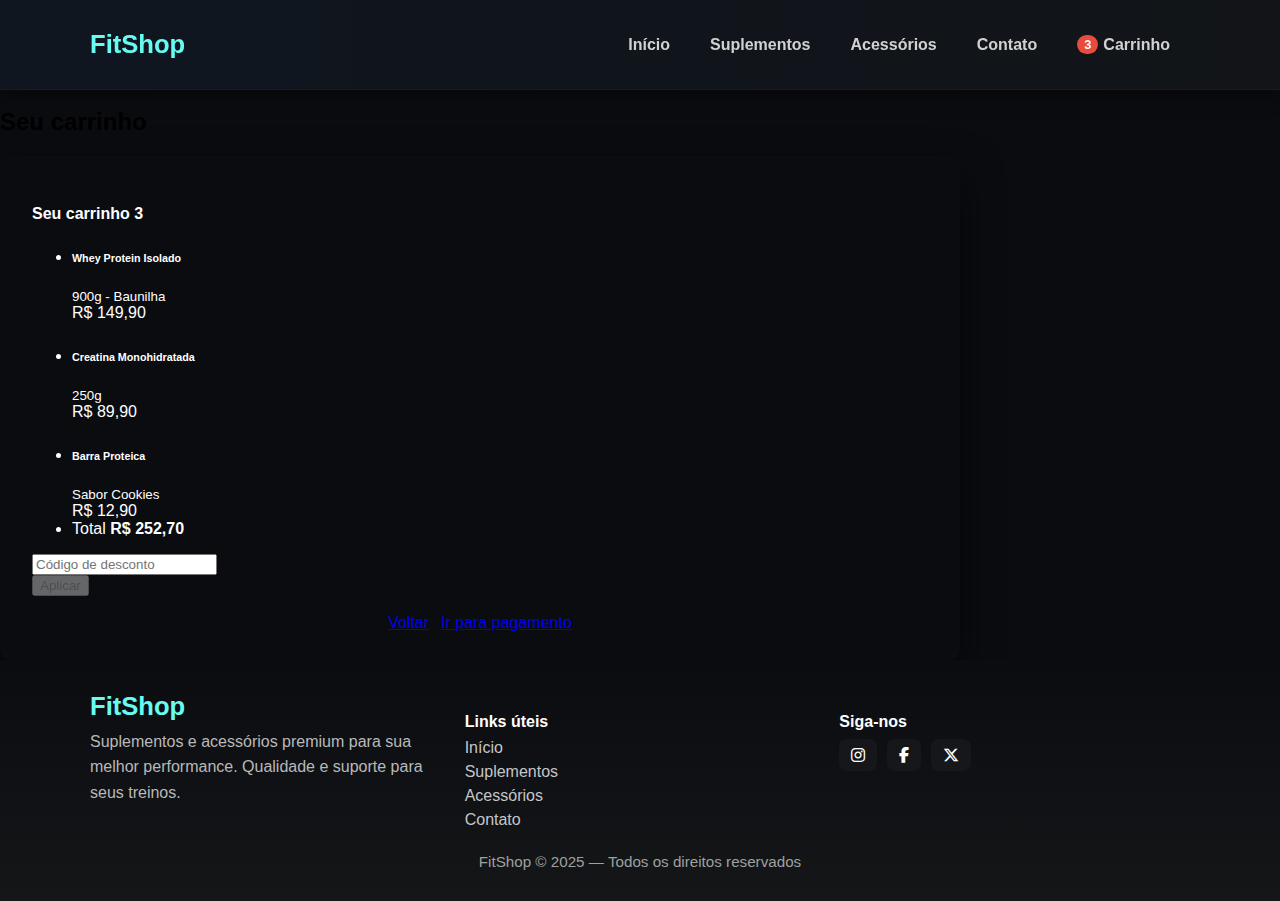
<file: cart-page.html>
++<!DOCTYPE html>
<html lang="pt-BR">

<head>
  <meta charset="utf-8">
  <meta name="viewport" content="width=device-width, initial-scale=1, shrink-to-fit=no">
  <meta http-equiv="x-ua-compatible" content="ie=edge">
  <link rel="stylesheet" href="https://cdnjs.cloudflare.com/ajax/libs/font-awesome/6.5.1/css/all.min.css">
  <title>FitShop - Carrinho</title>

  <link href="https://fonts.googleapis.com/css2?family=Poppins:wght@300;400;600;700;800&display=swap" rel="stylesheet">
  <link rel="stylesheet" href="style.css">
</head>

<body>

  <header class="header-principal">
    <div class="nav-container">
      <a class="header-logo" href="home-page.html">
        <strong>FitShop</strong>
      </a>
      <nav class="menu-navegacao">
        <ul>
          <li><a href="home-page.html">Início</a></li>
          <li><a href="product-page.html">Suplementos</a></li>
          <li><a href="acessorios-page.html">Acessórios</a></li>
          <li><a href="#">Contato</a></li>
          <li>
            <a href="checkout-page.html">
              <span class="badge-contador">3</span> Carrinho
            </a>
          </li>
        </ul>
      </nav>
    </div>
  </header>

  <main class="mt-5 pt-4">
    <div class="container checkout-main cart-main">
      <h2 class="my-5 h2 text-center">Seu carrinho</h2>

      <div class="card carousel-text" style="position:static; transform:none;">
        <div class="card-body">
          <h4 class="d-flex justify-content-between align-items-center mb-3">
            <span class="text-muted">Seu carrinho</span>
            <span class="badge badge-secondary badge-pill">3</span>
          </h4>

         <ul class="list-group mb-3 z-depth-1 cart-items-list">
    <li class="cart-item-box">
        <div class="d-flex justify-content-between lh-condensed">
            <div>
                <h6 class="my-0">Whey Protein Isolado</h6>
                <small class="text-muted">900g - Baunilha</small>
            </div>
            <span class="text-muted">R$ 149,90</span>
        </div>
    </li>

    <li class="cart-item-box">
        <div class="d-flex justify-content-between lh-condensed">
            <div>
                <h6 class="my-0">Creatina Monohidratada</h6>
                <small class="text-muted">250g</small>
            </div>
            <span class="text-muted">R$ 89,90</span>
        </div>
    </li>

    <li class="cart-item-box">
        <div class="d-flex justify-content-between lh-condensed">
            <div>
                <h6 class="my-0">Barra Proteica</h6>
                <small class="text-muted">Sabor Cookies</small>
            </div>
            <span class="text-muted">R$ 12,90</span>
        </div>
    </li>

    <li class="cart-item-box cart-total-box">
        <div class="d-flex justify-content-between">
            <span>Total</span>
            <strong>R$ 252,70</strong>
        </div>
    </li>
</ul>

          <form id="coupon-form" class="card p-2" style="max-width:420px;">
           <div class="input-group">
              <input type="text" id="coupon-input" class="form-control" placeholder="Código de desconto" oninput="checkCouponInput()">
              <div class="input-group-append">
                <button id="apply-button" class="btn btn-secondary btn-md waves-effect m-0" type="button" disabled>Aplicar</button>
              </div>
           </div>
           <div id="coupon-message" style="margin-top: 10px; color: #4CAF50; font-weight: bold; text-align: center;"></div>
         </form>

          <div style="margin-top:18px; display:flex; gap:12px; justify-content: center;">
    <a href="checkout-page.html" class="btn btn-secondary checkout-btn">Voltar</a>
    <a href="#" class="btn btn-primary checkout-btn">Ir para pagamento</a>
     </div>
        </div>
      </div>

    </div>
  </main>

  <footer class="page-footer site-footer">
    <div class="footer-top">
      <div class="footer-container">
        <div class="footer-column footer-about">
          <h3 class="footer-brand">FitShop</h3>
          <p>Suplementos e acessórios premium para sua melhor performance. Qualidade e suporte para seus treinos.</p>
        </div>
        <div class="footer-column footer-links">
          <h4>Links úteis</h4>
          <ul>
            <li><a href="#">Início</a></li>
            <li><a href="#">Suplementos</a></li>
            <li><a href="#">Acessórios</a></li>
            <li><a href="#">Contato</a></li>
          </ul>
        </div>
        <div class="footer-column footer-social">
          <h4>Siga-nos</h4>
          <div class="social-icons">
            <a href="#" aria-label="Instagram"><i class="fab fa-instagram"></i></a>
            <a href="#" aria-label="Facebook"><i class="fab fa-facebook-f"></i></a>
            <a href="#" aria-label="Twitter"><i class="fab fa-x-twitter"></i></a> </div>
          </div>
        </div>
      </div>
    </div>
    <div class="footer-bottom">
      <p>FitShop © 2025 — Todos os direitos reservados</p>
    </div>
  </footer>

</body>

</html>
</file>
<file: style.css>
body{
    font-family: Arial, sans-serif;
    margin: 0;
    padding: 0;
    background-color: #0B0C10;
}

/*MENU*/
.header-principal{
    position: fixed;
    top: 0;
    left: 0;
    right: 0;
    z-index: 1000;
    background: linear-gradient(90deg, #0F1620 0%, #121417 100%);
    box-shadow: 0 6px 18px rgba(0,0,0,0.45);
    border-bottom: 1px solid rgba(255,255,255,0.03);
    padding: 10px 16px;
}

/* Container que envolve Logo e Menu */
.nav-container {
    max-width: 1100px;
    margin: 0 auto;
    padding: 15px;
    display: flex;
    align-items: center;
    justify-content: space-between;
}

/*Logo FitShop */
.header-logo{
    color: #66FCF1;
    text-decoration: none;
    font-weight: 700;
    font-size: 1.6rem;
}

/*Menu de Navegação */
.menu-navegacao ul {
    list-style: none;
    padding: 0;
    margin: 0;
    display: flex;
    align-items: center;
}

.menu-navegacao ul li {
    list-style: none;
    display: inline-block;
    padding: 10px 15px;
    margin: 0 5px;
    font-size: 1rem;
    font-weight: 550;
    color: #D1D1D1;
    cursor: pointer;
    position: relative;
    z-index: 2;
    transition: color 0.5s;
    border-radius: 30px;
}

/* Efeito de Fundo (After) */
.menu-navegacao ul li::after {
    content: '';
    background: #66FCF1; 
    width: 100%;
    height: 100%;
    border-radius: 30px;
    position: absolute;
    top: 50%;
    left: 50%;
    transform: translate(-50%, 0%);
    z-index: -1;
    opacity: 0;
    transition: top 0.5s, opacity 0.5s;
}

.menu-navegacao ul li:hover {
    color: #0B0C10; 
}

.menu-navegacao ul li:hover::after {
    top: 0%;
    opacity: 1;
}

/* Estilo do Link */
.menu-navegacao a:link, 
.menu-navegacao a:visited {
    text-decoration: none;
    color: inherit; 
    display: flex;
    align-items: center;
    gap: 5px;
}

/* Estilo do Badge */
.badge-contador{
    display: inline-block;
    padding: 2px 7px;
    border-radius: 10px;
    font-size: 0.8rem;
    background: #e74c3c;
    color: #fff;
    font-weight: 700;
}

main{
    padding-top: 70px
}


/*DIVISORIA ENTRE MAIN E FOOTER*/
.divisoria-rodape {
    border: none;
    height: 4px;
    background-color: #1F2833; 
    width: 100%;
    max-width: 90%; 
    margin: 40px auto 40px auto; 
    opacity: 0.8;
}


/*FOOTER*/
.site-footer{
    background: linear-gradient(180deg, #0B0C10 0%, #141618 100%);
    color: #C5C6C7;
    padding: 32px 16px 16px;

}

.footer-container{
    max-width: 1100px;
    margin: 0 auto;
    display: flex;
    gap: 24px;
    align-items: flex-start;
    justify-content: space-between;
    flex-wrap: wrap;
}

.footer-column{
    flex: 1 1 220px;
    min-width: 200px;
}

.footer-brand{
    color: #66FCF1;
    font-size: 1.6rem;
    margin: 0 0 8px 0;
}

.footer-about p{
    color: #B9B9B9;
    line-height: 1.6;
    margin: 0;
}

.footer-links h4, .footer-social h4{
    color: #FFFFFF;
    margin-bottom: 8px;
}

.footer-links ul{
    list-style: none;
    padding: 0;
    margin: 0;
}

.footer-links ul li{
    margin: 6px 0;
}

.footer-links a{
    color: #C5C6C7;
    text-decoration: none;
    transition: color .2s ease;
}

.footer-links a:hover{
    color: #66FCF1;
}

.social-icons{
    display: flex;
    gap: 10px;
    flex-wrap: wrap;
}

.social-icons a{
    display: inline-block;
    padding: 8px 12px;
    background: rgba(255,255,255,0.03);
    color: #FFFFFF;
    border-radius: 8px;
    text-decoration: none;
    transition: transform .15s ease, background .15s ease;
}

.social-icons a:hover{
    transform: translateY(-3px);
    background: rgba(102,252,241,0.12);
}

.footer-bottom{
    max-width: 1100px;
    margin: 18px auto 0;
    text-align: center;
    color: #9fa0a0;
    font-size: 0.95rem;
}

@media (max-width: 720px){
    .footer-container{flex-direction: column; align-items: center;}
    .footer-column{min-width: 100%; text-align: center}
    .footer-links ul li{display: inline-block; margin: 6px 12px}
}


/*PRODUCT-PAGE*/
/* Texto introdutório */
.ContainerTextoProduto {
    background-color: #0B0C10;
    color: #FFFFFF;
    padding: 24px;
    max-width: 100%;
    font-size: 1.1rem;
    line-height: 1.6;
    border-left: 10px solid #66FCF1;/*linha de destaque à esquerda*/
}

/* Container que envolve tudo */
.ContainerConteudoProduto {
    background-color: #0B0C10;
    color: #FFFFFF;
    padding: 24px;
    max-width: 100%;
}

/* Container dos cards dos produtos */
.ContainerImgProduto {
    background-color: #0B0C10;
    display: flex;
    justify-content: space-around;
    align-items: flex-start;
    gap: 24px;
    flex-wrap: wrap;
    padding: 24px 12px;
}

/* Card de cada produto */
.ImagemProduto {
    display: flex;
    flex-direction: column;
    align-items: center;
    text-align: center;
    background-color: #1F2833;
    padding: 16px;
    border-radius: 20px;
    box-shadow: 0 4px 20px rgba(0, 0, 0, 0.35);
    transition: 0.3s;
    max-width: 330px;
    width: 100%;
}

.ImagemProduto:hover {
    transform: translateY(-6px);
    box-shadow: 0 8px 30px rgba(0, 0, 0, 0.45);
}

.ImagemProduto img {
    width: 100%;
    height: 210px;
    object-fit: cover;
    border-radius: 16px;
    transition: 0.5s;
}

.ImagemProduto:hover img {
    transform: scale(1.05);
}

.produto-titulo-preço, .TituloProdutos{
    color: #FFFFFF;
    font-size: 1.15rem;
    font-weight: 600;
    margin-top: 14px;
}

.TituloProdutos{
    color: #66FCF1;
    font-size: 1.5rem;
    font-weight: 700;
    margin-bottom: 1rem;
    text-transform: uppercase;
    letter-spacing: 1.5px;
}

.TextoDeInfo {
    color: #C5C6C7; 
    font-size: 1.05rem;
    line-height: 1.7;
    margin-top: 0;
}


/*HOME-PAGE*/
/* Carrossel full-bleed com máscara escura */
.carousel .view{
    position: relative;
    min-height: 520px;
    display: flex;
    align-items: center;
    background-position: center;
    background-repeat: no-repeat;
    background-size: cover;
}

.carousel .mask{
    background: transparent;
    display:flex;
    align-items:center;
    justify-content:center;
    padding: 40px 20px;
}

/* Bloco escuro centralizado sobre a imagem */
.carousel-text{
    position: absolute;
    left: 50%;
    top: 50%;
    transform: translate(-50%, -50%);
    width: 70%;
    max-width: 900px;
    padding: 28px 32px;
    background: rgba(11,12,16,0.88);
    border-radius: 10px;
    box-shadow: 0 18px 40px rgba(0,0,0,0.6);
    color: #fff;
    text-align: left;
}

@media (max-width: 820px){
    .carousel-text{ width: 92%; padding: 18px 20px; }
}

.carousel .white-text h1, .carousel .white-text h2{
    color: #fff;
    font-weight: 800;
    letter-spacing: 1px;
    margin-bottom: 12px;
}

.carousel .white-text p{
    color: rgba(255,255,255,0.92);
    font-size: 1.05rem;
    margin-bottom: 18px;
}

.carousel .btn.btn-outline-white{
    color: #fff;
    border: 1px solid rgba(255,255,255,0.7);
    padding: 12px 22px;
    border-radius: 28px;
    background: transparent;
    transition: all .18s ease;
}

.carousel .btn.btn-outline-white:hover{
    background: rgba(102,252,241,0.08);
    border-color: #66FCF1;
    transform: translateY(-3px);
}

.carousel-indicators li{ 
    background-color: rgba(255,255,255,0.45); 
}

.carousel-control-prev-icon, .carousel-control-next-icon{
     filter: invert(100%); opacity: 0.9 
}

@media (max-width: 820px){
    .carousel .view{ min-height: 340px }
    .carousel .white-text h1{ font-size: 1.6rem }
    .carousel .white-text p{ font-size: 0.98rem }
}
</file>
